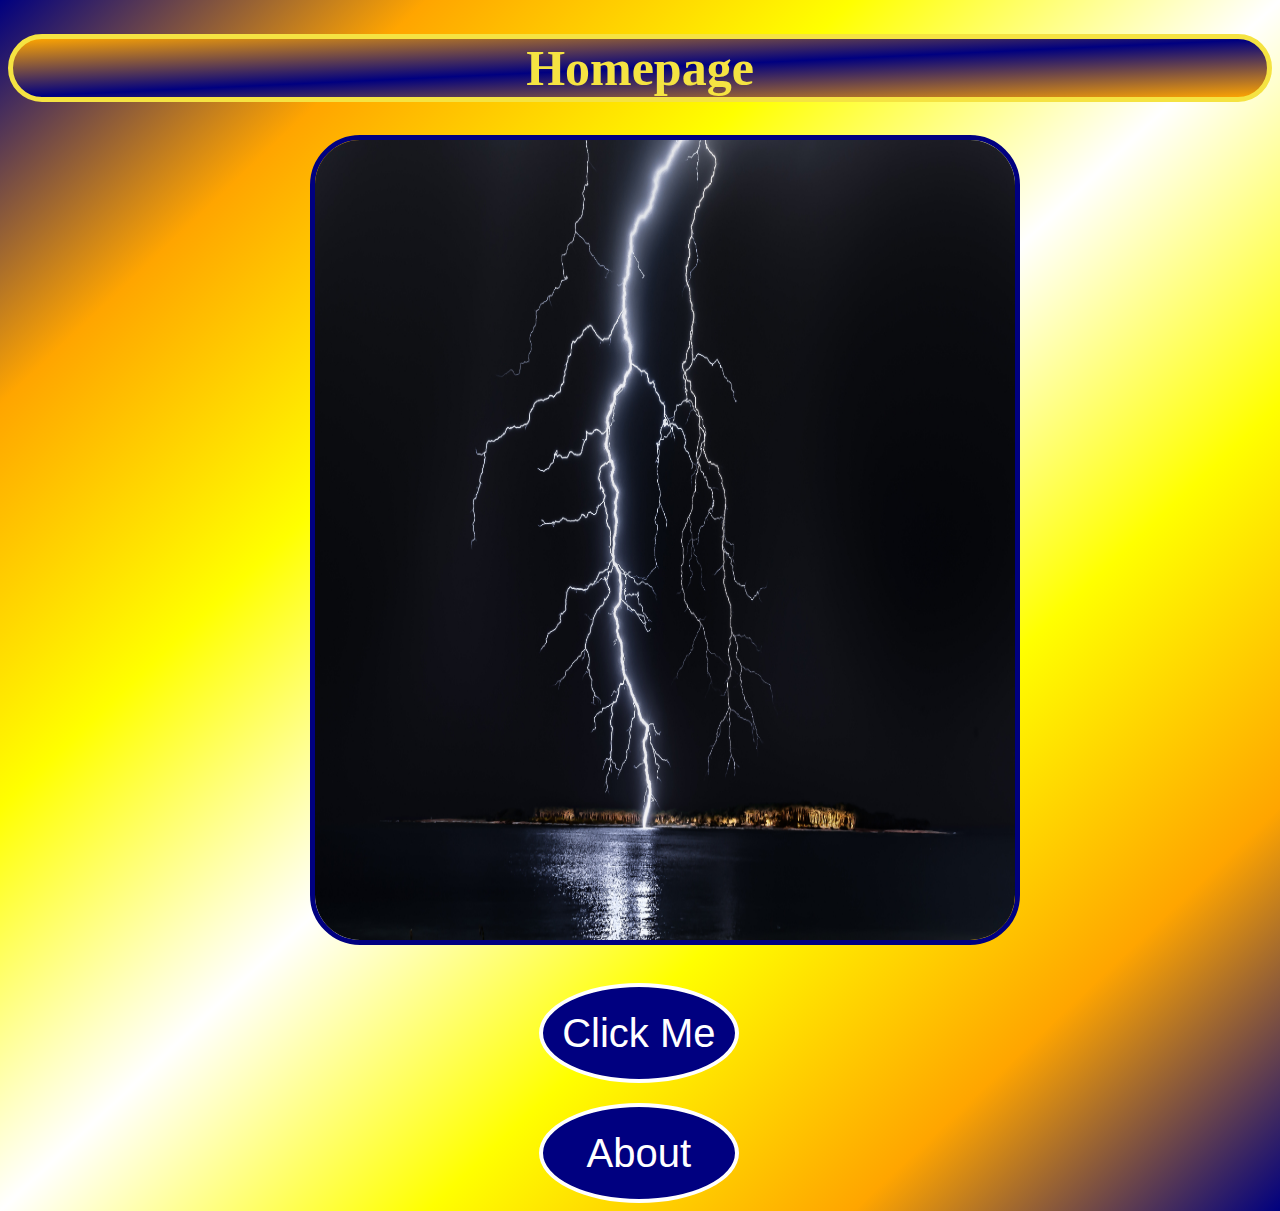
<file: CssAssignment/links-and-images/index.html>
<!DOCTYPE HTML>
    <html>
    <head>
        <meta charset="UTF-8">
        <meta name="viewport" content="width=device-width, initial-scale=1.0,maximum-scale=1.0, user-scalable=no, minimal-ui">
        <title>Links & Images</title>
        <link rel="stylesheet" href="CSS/style.css" type="text/css">

    </head>
    <body>
            <h1>Homepage</h1>
            <div>
              
                <img src=" ./images/first-img.jpg" alt="Epic Thunderstorm" width="700" height="800">
            </div>
                <br>
               <button class="buttons"><a href="https://theuselessweb.com/" target="_blank">Click Me</a></button><br>
                <button class="buttons"><a href="./pages/about.html">About</a></button>
            
          

          

    </body>
    </html>
</file>
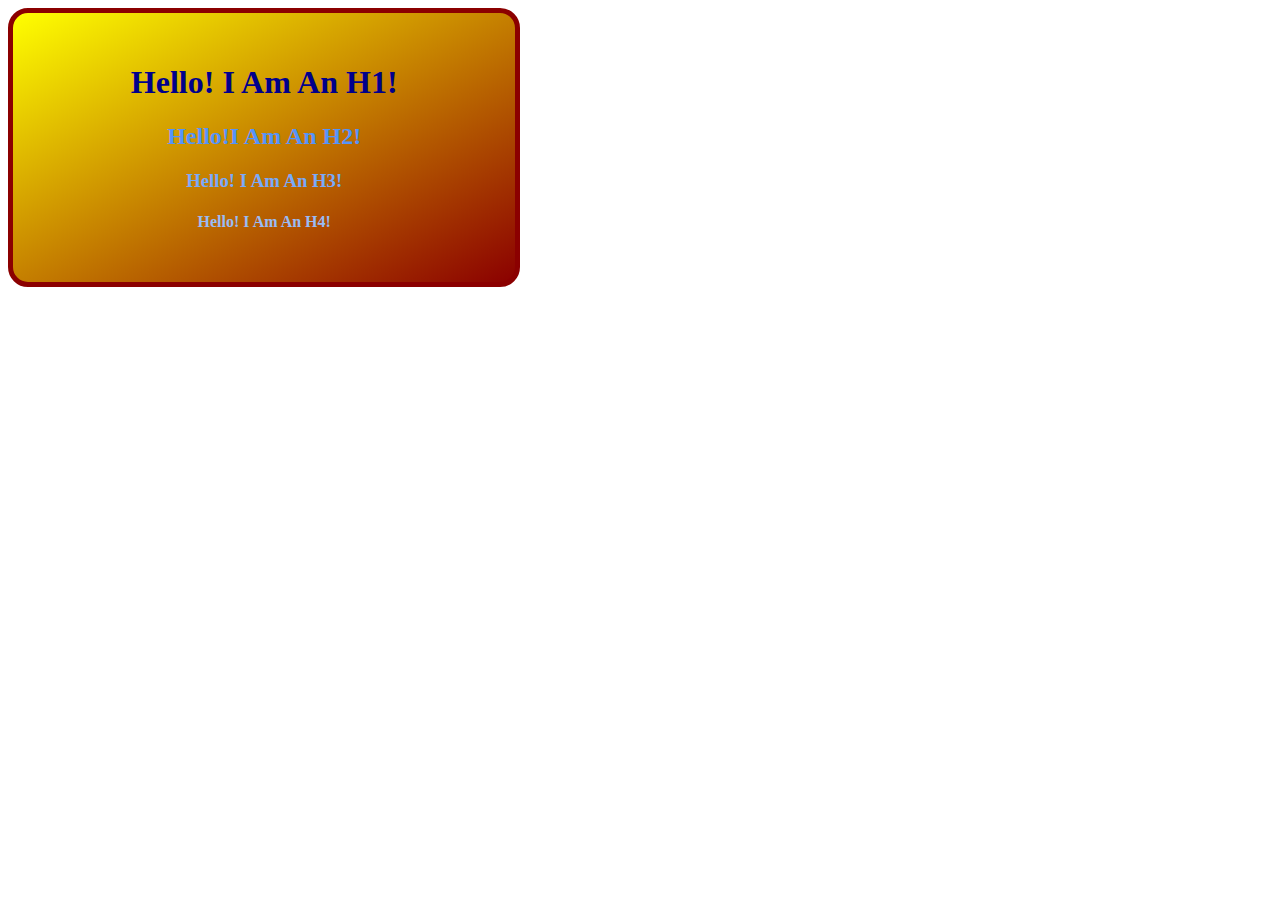
<file: CssAssignment/CSSAssignment.html>
<!DOCTYPE HTML>
    <html>
    <head>
        <meta name="viewport" content="width=device-width, initial-scale=1.0,user-scalable=no,minimal-ui">
        <title>CSS Assignment</title>
        <link rel="stylesheet" href="cssFiles/style2.css" type="text/css"/>


    </head> 
    <body>
        <div>
            <h1>Hello! I Am An H1!</h1>
            <h2>Hello!I Am An H2!</h2>
            <h3>Hello! I Am An H3!</h3>
            <h4>Hello! I Am An H4!</h4>
        </div>

    </body>



    </html>
</file>
<file: CssAssignment/links-and-images/CSS/style.css>
body{
    background-image:linear-gradient(to bottom right,navy,orange,yellow,white,yellow,orange,navy);
    font-family:Brush Script MT;

}
h1{
        text-align:center;
        border:5px solid #f5e342;
        font-size:50px;
        background-image:linear-gradient(to bottom right,orange,navy,orange);
        color:#f5e342;
        border-radius:50px;



}

div{
     
    padding-left:50px;
    display:flex;
    align-items: center;
    justify-content: center;


}
div > img{
            
            border:5px solid navy;
            border-radius:50px;


}
div>img:hover{
            width:70%;

}
.buttons{
            width:200px;
            height:100px;
            font-size:40px;
            text-align:center;
            border-radius:50%;
            background-color: navy;
            margin-top:20px;
            margin-left:42%;;
            border:4px solid white;
            
        }

        
        
    .buttons:hover{
            background-color:white;
            color:navy;
            border:4px solid navy;

    }

    a:hover{
        color:navy;
        border:2px solid orange;
        border-radius:40px;
       
    }

a{
        color:white;
        text-decoration: none;
        padding:10px;
        



}
</file>
<file: CssAssignment/cssFiles/style2.css>
h1{
    color:darkblue;


}
h2{
    color:#5594fa;

}
h3{
    color:rgb(120, 170, 250);

}
h4{
color:hsl(217, 82%, 78%)

}

div{
    width:35%;
    height:auto;
    border-radius:20px;
    text-align: center;
    background-image:linear-gradient(to bottom right,yellow,darkred);
    border:5px solid darkred;
    padding:30px;

}
</file>
